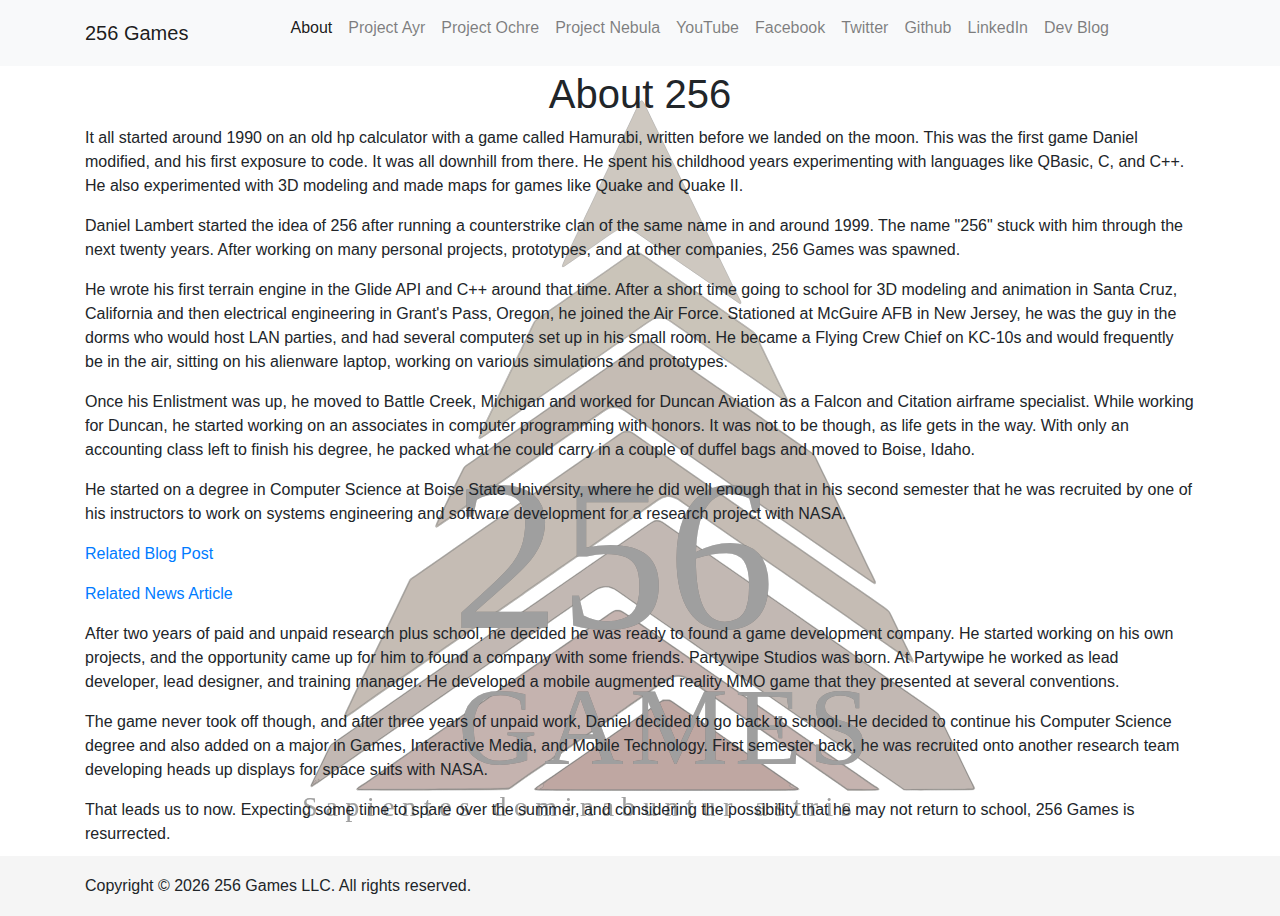
<file: index.html>
<!doctype html>
<html lang="en">
  <head>
    <!-- Global site tag (gtag.js) - Google Analytics -->
<script async src="https://www.googletagmanager.com/gtag/js?id=UA-71890137-2"></script>
<script>
  window.dataLayer = window.dataLayer || [];
  function gtag(){dataLayer.push(arguments);}
  gtag('js', new Date());

  gtag('config', 'UA-71890137-2');
</script>

    <meta charset="utf-8">
    <meta name="viewport" content="width=device-width, initial-scale=1, shrink-to-fit=no">
    <meta name="description" content="">
    <meta name="author" content="Daniel Lambert">
    <link rel="shortcut icon" href="#" />
    <link rel="apple-touch-icon" sizes="180x180" href="/apple-touch-icon.png">
    <link rel="icon" type="image/png" sizes="32x32" href="/favicon-32x32.png">
    <link rel="icon" type="image/png" sizes="16x16" href="/favicon-16x16.png">
    <link rel="manifest" href="/site.webmanifest">
    <link rel="mask-icon" href="/safari-pinned-tab.svg" color="#5bbad5">
    <meta name="msapplication-TileColor" content="#da532c">
    <meta name="theme-color" content="#ffffff">
    <title>256 Games</title>
    <link rel="canonical" href="https://getbootstrap.com/docs/4.3/examples/starter-template/">
    <script src="https://ajax.googleapis.com/ajax/libs/jquery/3.3.1/jquery.min.js"></script>
    <script src="https://cdnjs.cloudflare.com/ajax/libs/popper.js/1.14.7/umd/popper.min.js" integrity="sha384-UO2eT0CpHqdSJQ6hJty5KVphtPhzWj9WO1clHTMGa3JDZwrnQq4sF86dIHNDz0W1" crossorigin="anonymous"></script>
    <link href="css/256games.css" rel="stylesheet">
    <script type="text/javascript">
      window.onload = function(){
          $.get("nav.html", function(data){
              $("#common-navbar").html(data);
              $('.navbar-nav').find('li:nth-child(1)')
                .addClass('active')
                .find('a').append('<span class="sr-only">(current)</span>');
          });
          $.get("footer.html", function(data){
              $("#common-footer").html(data);
          });
      }
    </script>
    <div id="common-navbar"></div>
  </head>
  <body>
<main role="main" class="container">
<!-- Page Content Starts Here -->
<h1 class="text-center">About 256</h1>
<p>It all started around 1990 on an old hp calculator with a game called Hamurabi, written before we landed on the moon. This was the first game Daniel modified, and his first exposure to code. It was all downhill from there. He spent his childhood years experimenting with languages like QBasic, C, and C++. He also experimented with 3D modeling and made maps for games like Quake and Quake II.<p>
<p>Daniel Lambert started the idea of 256 after running a counterstrike clan of the same name in and around 1999. The name "256" stuck with him through the next twenty years. After working on many personal projects, prototypes, and at other companies, 256 Games was spawned.<p>
<p>He wrote his first terrain engine in the Glide API and C++ around that time. After a short time going to school for 3D modeling and animation in Santa Cruz, California and then electrical engineering in Grant's Pass, Oregon, he joined the Air Force. Stationed at McGuire AFB in New Jersey, he was the guy in the dorms who would host LAN parties, and had several computers set up in his small room. He became a Flying Crew Chief on KC-10s and would frequently be in the air, sitting on his alienware laptop, working on various simulations and prototypes.</p>
<p>Once his Enlistment was up, he moved to Battle Creek, Michigan and worked for Duncan Aviation as a Falcon and Citation airframe specialist. While working for Duncan, he started working on an associates in computer programming with honors. It was not to be though, as life gets in the way. With only an accounting class left to finish his degree, he packed what he could carry in a couple of duffel bags and moved to Boise, Idaho.<p>
<p>He started on a degree in Computer Science at Boise State University, where he did well enough that in his second semester that he was recruited by one of his instructors to work on systems engineering and software development for a research project with NASA.<p>
<p><a href="http://bsumicrogravityteam2013.blogspot.com/2013/06/flight-perspective-daniel-lambert.html"> Related Blog Post</a></p>
<p><a href="https://www.boiseweekly.com/CityDesk/archives/2012/12/19/nasa-selects-boise-state-team-for-fifth-year-of-research">Related News Article</a></p>
<p>After two years of paid and unpaid research plus school, he decided he was ready to found a game development company. He started working on his own projects, and the opportunity came up for him to found a company with some friends. Partywipe Studios was born. At Partywipe he worked as lead developer, lead designer, and training manager. He developed a mobile augmented reality MMO game that they presented at several conventions.<p>
<p>The game never took off though, and after three years of unpaid work, Daniel decided to go back to school. He decided to continue his Computer Science degree and also added on a major in Games, Interactive Media, and Mobile Technology. First semester back, he was recruited onto another research team developing heads up displays for space suits with NASA.<p>
<p>That leads us to now. Expecting some time to spare over the summer, and considering the possibility that he may not return to school, 256 Games is resurrected.<p>
<!-- Page Content Ends Here -->
</main>

<div id="common-footer"></div><link rel="stylesheet" href="https://stackpath.bootstrapcdn.com/bootstrap/4.3.1/css/bootstrap.min.css" integrity="sha384-ggOyR0iXCbMQv3Xipma34MD+dH/1fQ784/j6cY/iJTQUOhcWr7x9JvoRxT2MZw1T" crossorigin="anonymous"><script src="https://stackpath.bootstrapcdn.com/bootstrap/4.3.1/js/bootstrap.min.js" integrity="sha384-JjSmVgyd0p3pXB1rRibZUAYoIIy6OrQ6VrjIEaFf/nJGzIxFDsf4x0xIM+B07jRM" crossorigin="anonymous"></script></html>
</file>
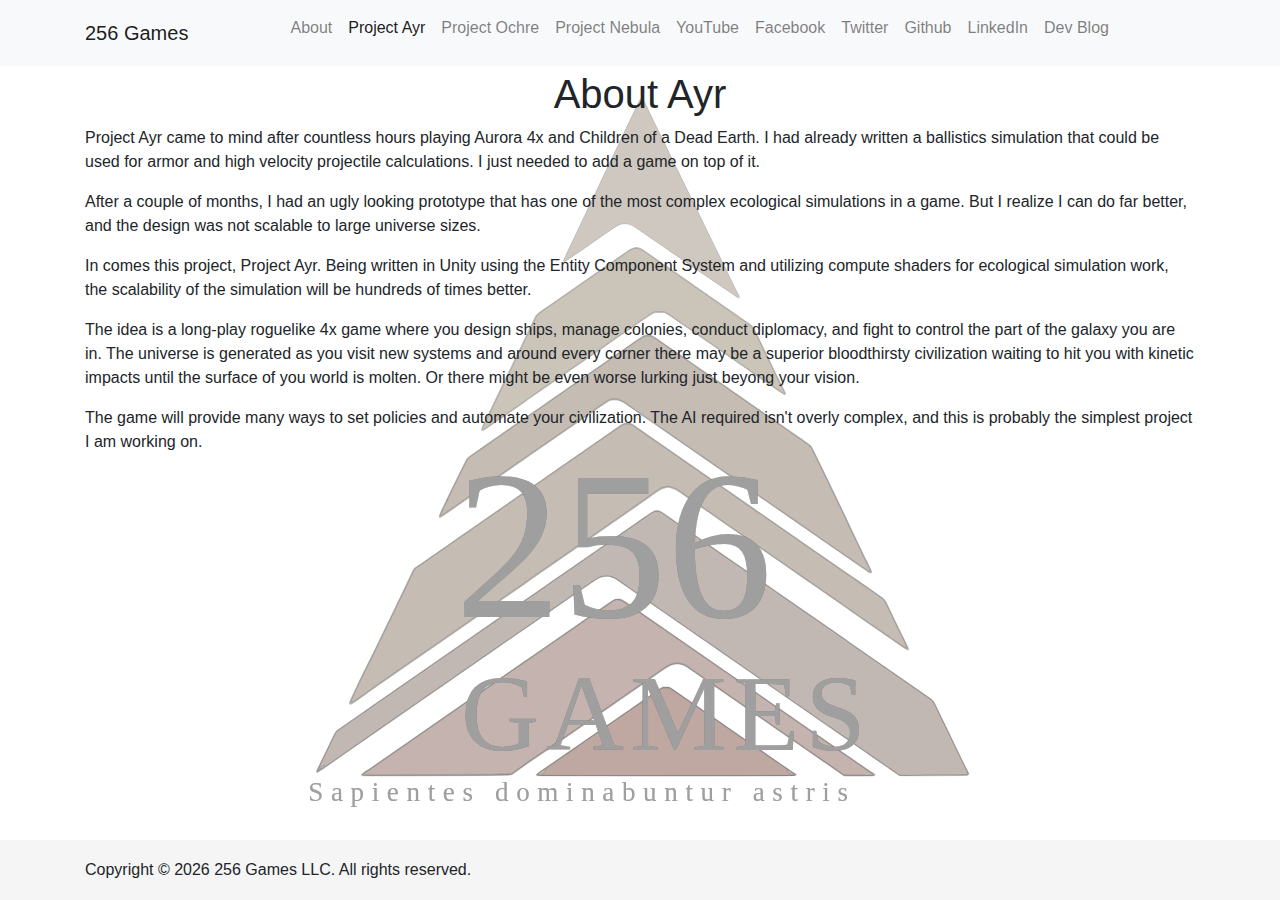
<file: projectayr.html>
<!doctype html>
<html lang="en">
  <head>
    <!-- Global site tag (gtag.js) - Google Analytics -->
<script async src="https://www.googletagmanager.com/gtag/js?id=UA-71890137-2"></script>
<script>
  window.dataLayer = window.dataLayer || [];
  function gtag(){dataLayer.push(arguments);}
  gtag('js', new Date());

  gtag('config', 'UA-71890137-2');
</script>

    <meta charset="utf-8">
    <meta name="viewport" content="width=device-width, initial-scale=1, shrink-to-fit=no">
    <meta name="description" content="">
    <meta name="author" content="Daniel Lambert">
    <link rel="shortcut icon" href="#" />
    <link rel="apple-touch-icon" sizes="180x180" href="/apple-touch-icon.png">
    <link rel="icon" type="image/png" sizes="32x32" href="/favicon-32x32.png">
    <link rel="icon" type="image/png" sizes="16x16" href="/favicon-16x16.png">
    <link rel="manifest" href="/site.webmanifest">
    <link rel="mask-icon" href="/safari-pinned-tab.svg" color="#5bbad5">
    <meta name="msapplication-TileColor" content="#da532c">
    <meta name="theme-color" content="#ffffff">
    <title>256 Games</title>
    <link rel="canonical" href="https://getbootstrap.com/docs/4.3/examples/starter-template/">
    <script src="https://ajax.googleapis.com/ajax/libs/jquery/3.3.1/jquery.min.js"></script>
    <script src="https://cdnjs.cloudflare.com/ajax/libs/popper.js/1.14.7/umd/popper.min.js" integrity="sha384-UO2eT0CpHqdSJQ6hJty5KVphtPhzWj9WO1clHTMGa3JDZwrnQq4sF86dIHNDz0W1" crossorigin="anonymous"></script>
    <link href="css/256games.css" rel="stylesheet">
    <script type="text/javascript">
      window.onload = function(){
          $.get("nav.html", function(data){
              $("#common-navbar").html(data);
              $('.navbar-nav').find('li:nth-child(2)')
                .addClass('active')
                .find('a').append('<span class="sr-only">(current)</span>');
          });
          $.get("footer.html", function(data){
              $("#common-footer").html(data);
          });
      }
    </script>
    <div id="common-navbar"></div>
  </head>
  <body>
<main role="main" class="container">
<!-- Page Content Starts Here -->
<h1 class="text-center">About Ayr</h1>
<p>Project Ayr came to mind after countless hours playing Aurora 4x and Children of a Dead Earth. I had already written a ballistics simulation that could be used for armor and high velocity projectile calculations. I just needed to add a game on top of it.</p>
<p>After a couple of months, I had an ugly looking prototype that has one of the most complex ecological simulations in a game. But I realize I can do far better, and the design was not scalable to large universe sizes.</p>
<p>In comes this project, Project Ayr. Being written in Unity using the Entity Component System and utilizing compute shaders for ecological simulation work, the scalability of the simulation will be hundreds of times better.</p>
<p>The idea is a long-play roguelike 4x game where you design ships, manage colonies, conduct diplomacy, and fight to control the part of the galaxy you are in. The universe is generated as you visit new systems and around every corner there may be a superior bloodthirsty civilization waiting to hit you with kinetic impacts until the surface of you world is molten. Or there might be even worse lurking just beyong your vision.</p>
<p>The game will provide many ways to set policies and automate your civilization. The AI required isn't overly complex, and this is probably the simplest project I am working on.</p>
<!-- Page Content Ends Here -->
</main>
<div id="common-footer"></div><link rel="stylesheet" href="https://stackpath.bootstrapcdn.com/bootstrap/4.3.1/css/bootstrap.min.css" integrity="sha384-ggOyR0iXCbMQv3Xipma34MD+dH/1fQ784/j6cY/iJTQUOhcWr7x9JvoRxT2MZw1T" crossorigin="anonymous"><script src="https://stackpath.bootstrapcdn.com/bootstrap/4.3.1/js/bootstrap.min.js" integrity="sha384-JjSmVgyd0p3pXB1rRibZUAYoIIy6OrQ6VrjIEaFf/nJGzIxFDsf4x0xIM+B07jRM" crossorigin="anonymous"></script></html>
</file>
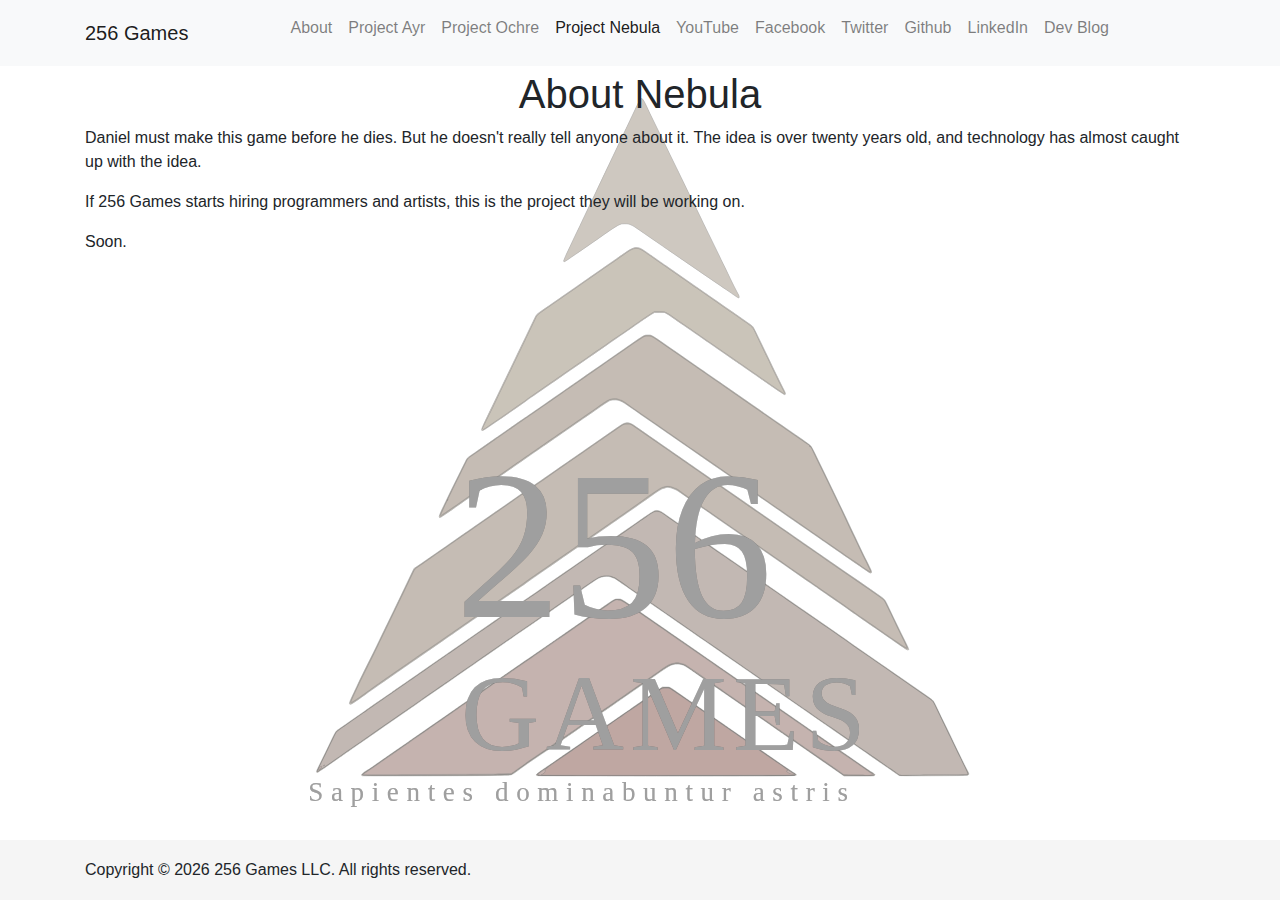
<file: projectnebula.html>
<!doctype html>
<html lang="en">
  <head>
    <!-- Global site tag (gtag.js) - Google Analytics -->
<script async src="https://www.googletagmanager.com/gtag/js?id=UA-71890137-2"></script>
<script>
  window.dataLayer = window.dataLayer || [];
  function gtag(){dataLayer.push(arguments);}
  gtag('js', new Date());

  gtag('config', 'UA-71890137-2');
</script>

    <meta charset="utf-8">
    <meta name="viewport" content="width=device-width, initial-scale=1, shrink-to-fit=no">
    <meta name="description" content="">
    <meta name="author" content="Daniel Lambert">
    <link rel="shortcut icon" href="#" />
    <link rel="apple-touch-icon" sizes="180x180" href="/apple-touch-icon.png">
    <link rel="icon" type="image/png" sizes="32x32" href="/favicon-32x32.png">
    <link rel="icon" type="image/png" sizes="16x16" href="/favicon-16x16.png">
    <link rel="manifest" href="/site.webmanifest">
    <link rel="mask-icon" href="/safari-pinned-tab.svg" color="#5bbad5">
    <meta name="msapplication-TileColor" content="#da532c">
    <meta name="theme-color" content="#ffffff">
    <title>256 Games</title>
    <link rel="canonical" href="https://getbootstrap.com/docs/4.3/examples/starter-template/">
    <script src="https://ajax.googleapis.com/ajax/libs/jquery/3.3.1/jquery.min.js"></script>
    <script src="https://cdnjs.cloudflare.com/ajax/libs/popper.js/1.14.7/umd/popper.min.js" integrity="sha384-UO2eT0CpHqdSJQ6hJty5KVphtPhzWj9WO1clHTMGa3JDZwrnQq4sF86dIHNDz0W1" crossorigin="anonymous"></script>
    <link href="css/256games.css" rel="stylesheet">
    <script type="text/javascript">
      window.onload = function(){
          $.get("nav.html", function(data){
              $("#common-navbar").html(data);
              $('.navbar-nav').find('li:nth-child(4)')
                .addClass('active')
                .find('a').append('<span class="sr-only">(current)</span>');
          });
          $.get("footer.html", function(data){
              $("#common-footer").html(data);
          });
      }
    </script>
    <div id="common-navbar"></div>
  </head>
  <body>
<main role="main" class="container">
<!-- Page Content Starts Here -->
<h1 class="text-center">About Nebula</h1>
<p>Daniel must make this game before he dies. But he doesn't really tell anyone about it. The idea is over twenty years old, and technology has almost caught up with the idea.</p>
<p>If 256 Games starts hiring programmers and artists, this is the project they will be working on.</p>
<p> </p>
<p> </p>
<p>Soon.</p>

<!-- Page Content Ends Here -->
</main>
<div id="common-footer"></div><link rel="stylesheet" href="https://stackpath.bootstrapcdn.com/bootstrap/4.3.1/css/bootstrap.min.css" integrity="sha384-ggOyR0iXCbMQv3Xipma34MD+dH/1fQ784/j6cY/iJTQUOhcWr7x9JvoRxT2MZw1T" crossorigin="anonymous"><script src="https://stackpath.bootstrapcdn.com/bootstrap/4.3.1/js/bootstrap.min.js" integrity="sha384-JjSmVgyd0p3pXB1rRibZUAYoIIy6OrQ6VrjIEaFf/nJGzIxFDsf4x0xIM+B07jRM" crossorigin="anonymous"></script></html>
</file>
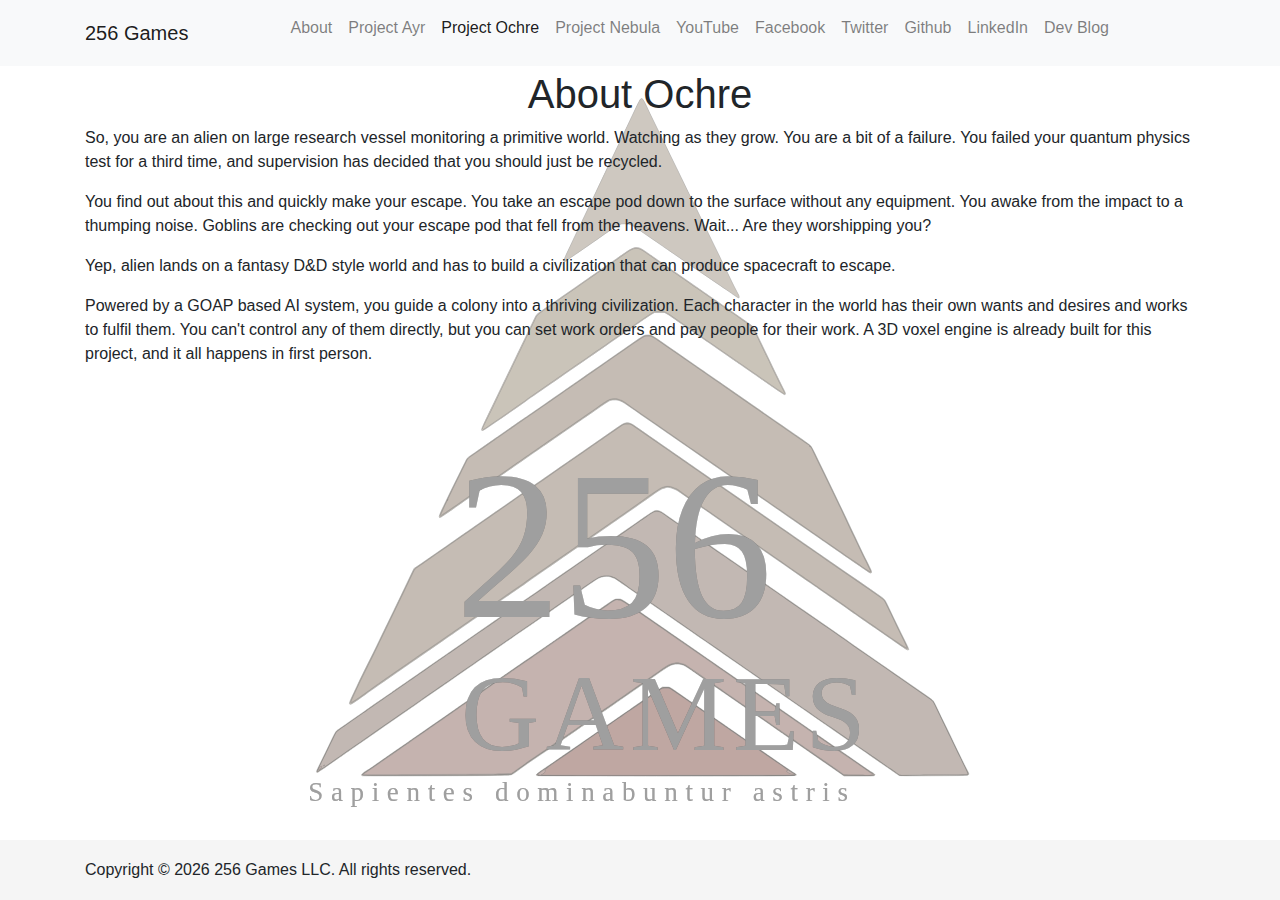
<file: projectochre.html>
<!doctype html>
<html lang="en">
  <head>
    <!-- Global site tag (gtag.js) - Google Analytics -->
<script async src="https://www.googletagmanager.com/gtag/js?id=UA-71890137-2"></script>
<script>
  window.dataLayer = window.dataLayer || [];
  function gtag(){dataLayer.push(arguments);}
  gtag('js', new Date());

  gtag('config', 'UA-71890137-2');
</script>

    <meta charset="utf-8">
    <meta name="viewport" content="width=device-width, initial-scale=1, shrink-to-fit=no">
    <meta name="description" content="">
    <meta name="author" content="Daniel Lambert">
    <link rel="shortcut icon" href="#" />
    <link rel="apple-touch-icon" sizes="180x180" href="/apple-touch-icon.png">
    <link rel="icon" type="image/png" sizes="32x32" href="/favicon-32x32.png">
    <link rel="icon" type="image/png" sizes="16x16" href="/favicon-16x16.png">
    <link rel="manifest" href="/site.webmanifest">
    <link rel="mask-icon" href="/safari-pinned-tab.svg" color="#5bbad5">
    <meta name="msapplication-TileColor" content="#da532c">
    <meta name="theme-color" content="#ffffff">
    <title>256 Games</title>
    <link rel="canonical" href="https://getbootstrap.com/docs/4.3/examples/starter-template/">
    <script src="https://ajax.googleapis.com/ajax/libs/jquery/3.3.1/jquery.min.js"></script>
    <script src="https://cdnjs.cloudflare.com/ajax/libs/popper.js/1.14.7/umd/popper.min.js" integrity="sha384-UO2eT0CpHqdSJQ6hJty5KVphtPhzWj9WO1clHTMGa3JDZwrnQq4sF86dIHNDz0W1" crossorigin="anonymous"></script>
    <link href="css/256games.css" rel="stylesheet">
    <script type="text/javascript">
      window.onload = function(){
          $.get("nav.html", function(data){
              $("#common-navbar").html(data);
              $('.navbar-nav').find('li:nth-child(3)')
                .addClass('active')
                .find('a').append('<span class="sr-only">(current)</span>');
          });
          $.get("footer.html", function(data){
              $("#common-footer").html(data);
          });
      }
    </script>
    <div id="common-navbar"></div>
  </head>
  <body>
<main role="main" class="container">
<!-- Page Content Starts Here -->
<h1 class="text-center">About Ochre</h1>
<p>So, you are an alien on large research vessel monitoring a primitive world. Watching as they grow. You are a bit of a failure. You failed your quantum physics test for a third time, and supervision has decided that you should just be recycled.</p>
<p>You find out about this and quickly make your escape. You take an escape pod down to the surface without any equipment. You awake from the impact to a thumping noise. Goblins are checking out your escape pod that fell from the heavens. Wait... Are they worshipping you?</p>
<p>Yep, alien lands on a fantasy D&D style world and has to build a civilization that can produce spacecraft to escape.</p>
<p>Powered by a GOAP based AI system, you guide a colony into a thriving civilization. Each character in the world has their own wants and desires and works to fulfil them. You can't control any of them directly, but you can set work orders and pay people for their work. A 3D voxel engine is already built for this project, and it all happens in first person.</p>
<p></p>
<!-- Page Content Ends Here -->
</main>
<div id="common-footer"></div><link rel="stylesheet" href="https://stackpath.bootstrapcdn.com/bootstrap/4.3.1/css/bootstrap.min.css" integrity="sha384-ggOyR0iXCbMQv3Xipma34MD+dH/1fQ784/j6cY/iJTQUOhcWr7x9JvoRxT2MZw1T" crossorigin="anonymous"><script src="https://stackpath.bootstrapcdn.com/bootstrap/4.3.1/js/bootstrap.min.js" integrity="sha384-JjSmVgyd0p3pXB1rRibZUAYoIIy6OrQ6VrjIEaFf/nJGzIxFDsf4x0xIM+B07jRM" crossorigin="anonymous"></script></html>
</file>
<file: css/256games.css>
html {
      position: relative;
      min-height: 100%;
}
head {
      width: 100%;
      height: 60px;
      line-height: 60px;
      background-color: #f5f5f5;
}
body {
      margin-bottom: 100px;
      margin-top: 100px;
      background:url(/256logolight.svg) no-repeat center bottom;
      background-position: center center;
      background-size: 100% 80%;
}
main {
      margin-bottom: 70px;
      margin-top: 70px;
}
footer {
      position: absolute;
      bottom: 0;
      width: 100%;
      height: 60px;
      line-height: 60px;
      background-color: #f5f5f5;
}
</file>
